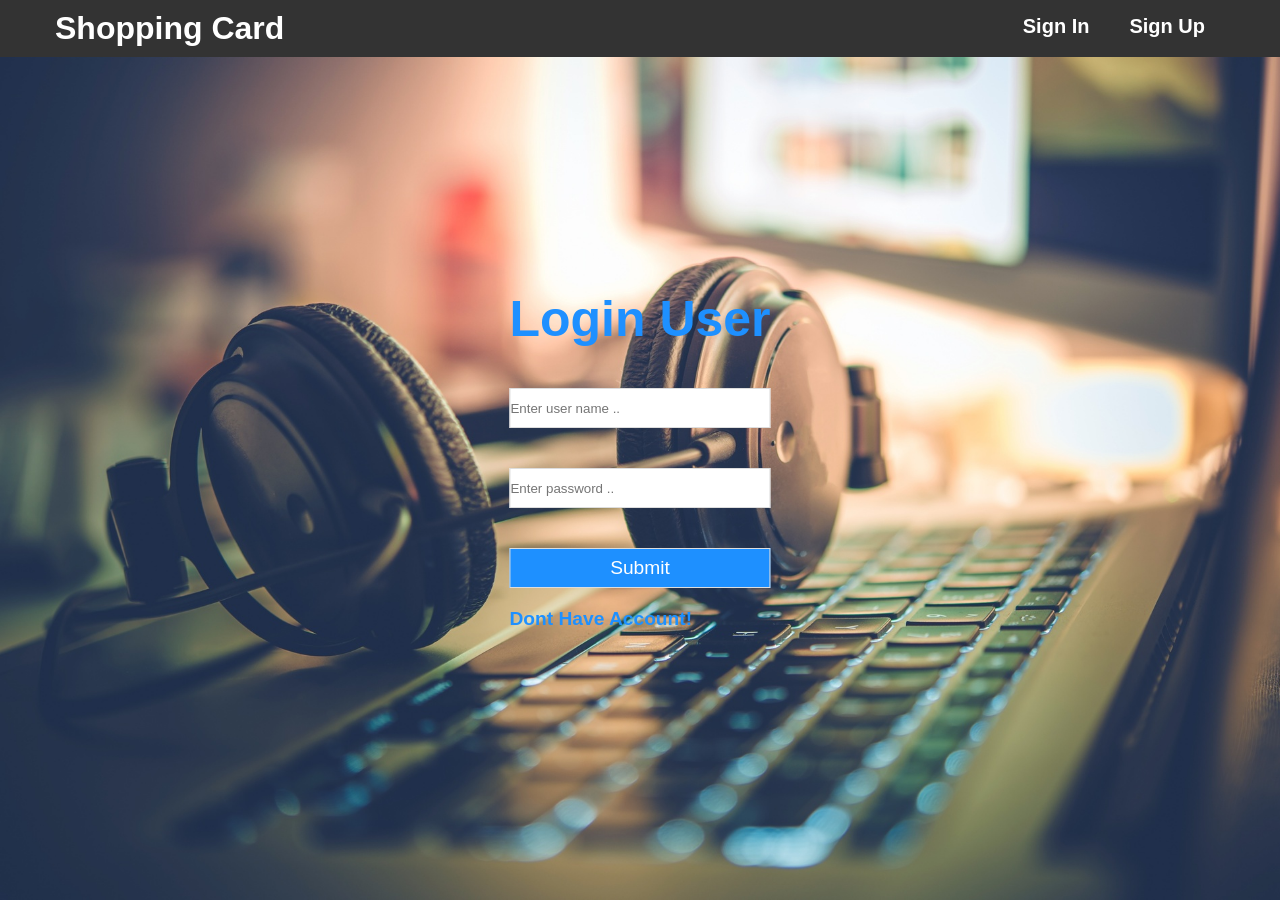
<file: login.html>
<!DOCTYPE html>
<html lang="en">
<head>
    <meta charset="UTF-8">
    <meta http-equiv="X-UA-Compatible" content="IE=edge">
    <meta name="viewport" content="width=device-width, initial-scale=1.0">
    <link rel="stylesheet" href="css/login.css">
    <link rel="stylesheet" href="css/style.css">
    <title>Shopping card | Login page</title>
</head>
<body>
    <header>
        <div class="container">
            <div class="header-content">
        <a href="index.html" class="brand">shopping card</a>
        <nav>
            <ul>
            <li><a href="login.html">sign in</a></li>
            <li><a href="register.html">sign up</a></li>
            </ul>
        </nav>
        </div>
        </div>
        <section class="section-form">
            <form action="">
                <h3>Login User</h3>
                <input type="text" placeholder="Enter user name .." id="name"><br>
                <input type="text" placeholder="Enter password .." id="password"><br>
                <input  type="submit" type="Sign in" id="btn"><br>
                <a href="register.html">Dont have account!</a>

            </form>

        </section>
    </header>
    <script src="js/login.js"></script>
    
</body>
</html>
</file>
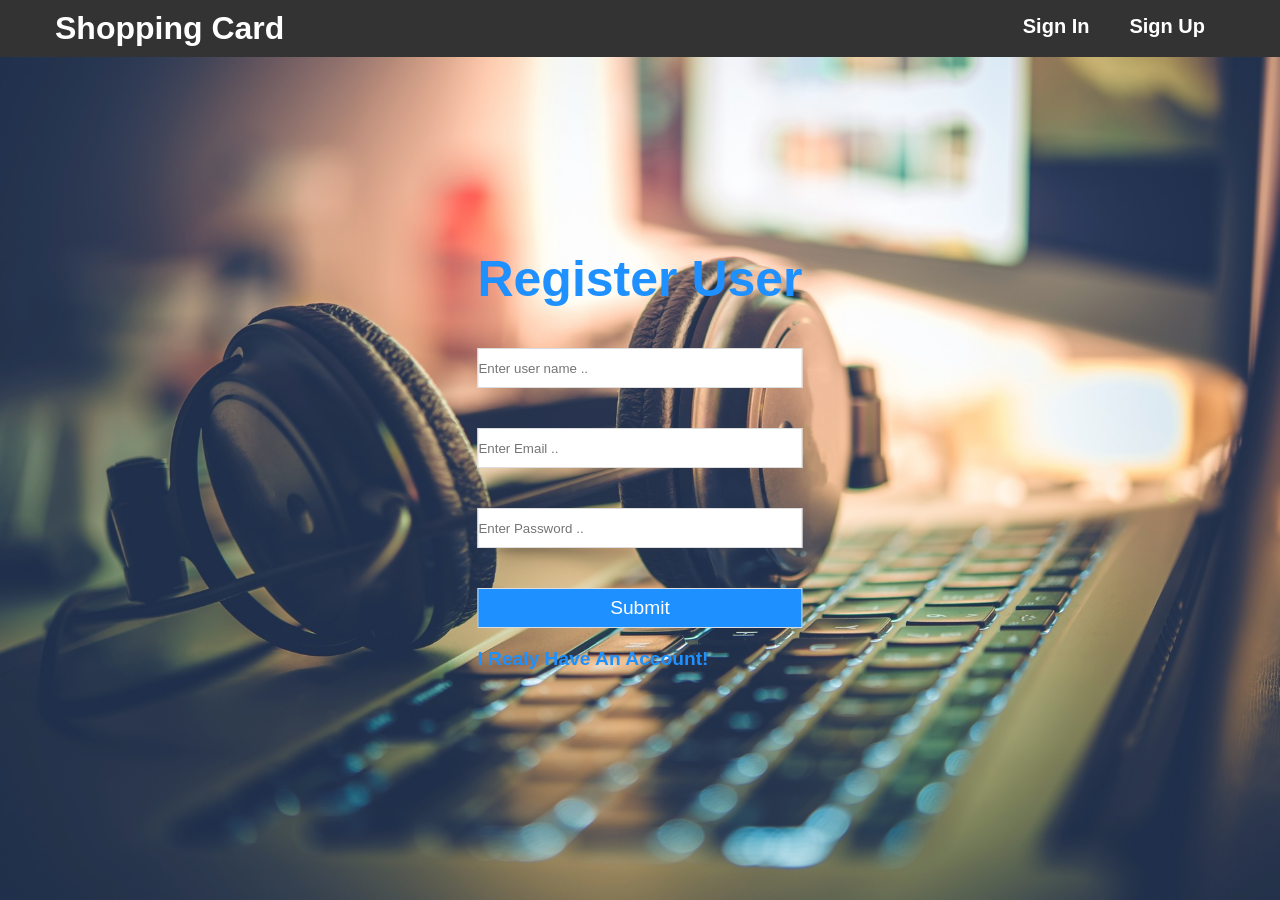
<file: register.html>
<!DOCTYPE html>
<html lang="en">
<head>
    <meta charset="UTF-8">
    <meta http-equiv="X-UA-Compatible" content="IE=edge">
    <meta name="viewport" content="width=device-width, initial-scale=1.0">
    <link rel="stylesheet" href="css/style.css">
    <link rel="stylesheet" href="css/register.css">
    <title>Shopping card | Register page</title>
</head>
<body>
    
    <header>
        <div class="container">
            <div class="header-content">
        <a href="index.html" class="brand">shopping card</a>
        <nav>
            <ul id="link">
            <li><a href="login.html">sign in</a></li>
            <li><a href="register.html">sign up</a></li>
            </ul>
        </nav>
        </div>
        </div>
        <section class="section-form">
            <form action="">
                <h3>Register User</h3>
                <input type="text" placeholder="Enter user name .." id="user"><br>
                <input type="email" placeholder="Enter Email .." id="email"><br>
                <input type="text" placeholder="Enter Password .." id="password">
                <input id="btn" type="submit" type="Sign Up" id="btn"><br>
                <a href="login.html">I realy have an account!</a>
            </form>

        </section>
    </header>
    <script src="js/register.js"></script>
</body>
</html>
</file>
<file: css/login.css>
body{
    background-image: url(../background/image1.jpeg);
    background-size: cover;
    height: 100vh;
    width: 100%;
    background-repeat: no-repeat;
}
a{
    color: dodgerblue;
    font-weight: 700;
    font-size: larger;
    text-transform: capitalize;
}
</file>
<file: css/style.css>
*{
    padding: 0;
    margin: 0;
    box-sizing: border-box;
    font-family: sans-serif;
}
.container{
    width: 80%;
    margin: auto;
    
}
header{
    padding: 10px 0;
    background-color: #333;
}
.header-content{
    display: flex;
    justify-content: space-between;
    flex-wrap: wrap;
}
.header-content a{
    transition: 0.5s;
}
.header-content a:hover{
color: #f50;
}
li{
    list-style-type: none;
}
a{
    text-decoration: none;
}
li>a{
    
    color: white;
    font-size: 20px;
    text-transform: capitalize;
}
.header-content .brand{
    font-size: 32px;
    color: white;
}
nav ul{
    display: flex;
    justify-content: space-between;
    flex-wrap: wrap;
}
nav ul li{
    padding: 5px 20px;
}
.section-form{
    position: absolute;
    top: 50%;
    left: 50%;
    transform: translate(-50%,-50%);

}
.section-form h3{
    font-size: 50px;
    color: dodgerblue;
    padding: 20px 0;
}
.section-form input{
    margin: 20px 0;
    width: 100%;
    height: 40px;
    border: 1px solid #ddd ;
    outline:none ;
}
#btn{
    background-color: dodgerblue;
    cursor: pointer;
    color: white;
    font-size: larger;
}
.home{
    width: 70%;
    text-align: center;
    background-color: dodgerblue;
    font-size: xx-large;
    color: white;
}
#user-info{
    display: none;
}
.products{
width:60%;
margin: 10px 0;
}
.product-item{
    display: flex;
    width: 100%;
    flex-wrap: wrap;
    border: 1px solid #ddd;
    justify-content: space-between;
    margin-top: 10px;
    min-height: 100px;

}
.product-item-image{
    width: 25%;

}
.product-item-desc a{

    font-size: x-large;
    font-weight: bold;
    cursor: pointer;
    transition: 0.3s;
}
.product-item-desc a:hover{
    color: dodgerblue;
}
.product-item-desc p{
    font-weight: 600;
    letter-spacing: 1px;
}
.product-item-desc span{
    font-size: larger;
    font-weight: bolder;
    color: coral;
    display: block;
}
.product-item-actions{
    flex: 1;
    text-align: right;
    display: flex;
    flex-wrap: wrap;
    flex-direction: column;
    justify-content: space-between;
    

}
.add-to-cart{
width: fit-content;
margin-left: auto;
background-color: dodgerblue;
color: white;
font-size: larger;
padding: 10px;
cursor: pointer;
border: none;
transition: 0.5s;
}
.add-to-cart:hover{
    opacity: 0.8;
}
.icon-item{
    position: relative;
}
.icon-item .cart-products
.product-item-actions .icon{
    cursor: pointer;
    width: fit-content;
    margin-left:auto ;
}
#user-info{
    align-items: center;
}
#user-info li i{
    cursor: pointer;
    color: white;
    width: fit-content;
    position: relative;
    
    
    
}
.badge{
    background-color: darkgoldenrod;
    width: 25px;
    border-radius: 50%;
    text-align: center;
    position: absolute;
    color: white;
    right: 10px;
    bottom: 24px;
    display: none;
    
}
.cart-products{
    position: absolute;
    background-color:#ddd;
    min-width: 170px;
    top: 62px;
    min-height: 40px;
    text-align: left;
    line-height: 40px;
    display: none;
}
.cart-products p{
    margin-left: 10px;
}
.cart-products a{
    color: black;
    display: block;
    width: 100%;
    text-align: center;
    font-weight: 700;
    background-color: darkorchid;
}
.item-details img{
    width: 100%;
    margin: 10px 0;
    border: 1px solid #ddd;
    padding: 20px;
    height: 450px;
    object-fit: cover;
    background-color: #e8e8e8;
    transition: 0.5s;
}
.item-details img:hover{
    transform: scale(1.02,1.02);
}
#search{
    width: 100%;
    margin: 10px 0;
    height: 40px;
    border-radius: 5px;
    border: solid 1px #ddd;
    font-size: larger;
    outline:none;
    padding-left: 8px;
    
}
#user-info li a{
    transition: 0.5s;
}
#user-info li a:hover{
    color: dodgerblue;
}
#addProduct{
    display: block;
    position: fixed;
    left: 90%;
    background-color: dodgerblue;
    color: white;
    bottom: 40px;
    width: 60px;
    height: 60px;
    text-align: center;
    line-height: 70px;
    border-radius: 50%;
}
#addProduct:hover{
    opacity: 0.8;
}
.products{
    float: left;
}
.prodcut-filter{
    width: 35%;
    float: right;
    margin: 15px 0;
}
#size-filter{
    width: 100%;
    height: 40px;
    outline: none;
    border: 1px solid #ddd;
}
.edit-product{
    display: block;
    width: 100px;
    margin: 5px;
    height: 25px;
    border-radius: 4px;
    background-color: dodgerblue;
    border: none;
    cursor: pointer;
    color: white;
    transition: 0.4s;
}
.edit-product:hover{
    opacity: 0.6;
}
@media (max-width:767px) {
nav ul{
       margin-top: 20px;
    }
    nav ul li{
    padding: 15px;
    }
    
    .section-form{
        text-align: center;
    
    }
    .section-form h3{
        font-size: 30px;
        color: dodgerblue;
        padding: 20px 0;
    }
    #btn{
        border: none;
        border-radius: 10px;
        -webkit-border-radius: 10px;
        -moz-border-radius: 10px;
        -ms-border-radius: 10px;
        -o-border-radius: 10px;
}

.header-content .brand{
    font-size: 25px;
    color: white;
}
.products{
    width:100%;
    margin: 10px 0;
    }
    .product-item{
        display: flex;
        width: 90%;
        flex-wrap: wrap;
        border: 1px solid #ddd;
        justify-content: space-between;
        margin-top: 10px;
        min-height: 100px;
    
    }
    .product-item-image{
        width: 100%;
    
    }
    .product-item-desc a{
    
        font-size: x-large;
        font-weight: bold;
        cursor: pointer;
        transition: 0.3s;
    }
    .product-item-desc a:hover{
        color: dodgerblue;
    }
    .product-item-desc p{
        font-weight: 600;
        letter-spacing: 1px;
    }
    .product-item-desc span{
        font-size: larger;
        font-weight: bolder;
        color: coral;
        display: block;
    }
    .product-item-actions{
        flex: 1;
        text-align: right;
        display: flex;
        flex-wrap: wrap;
        flex-direction: column;
        justify-content: space-between;
        
    
    }
    .add-to-cart{
    width: fit-content;
    margin-left: auto;
    background-color: dodgerblue;
    color: white;
    font-size: larger;
    padding: 10px;
    cursor: pointer;
    border: none;
    transition: 0.5s;
    }
    .add-to-cart:hover{
        opacity: 0.8;
    }
    .icon-item{
        position: relative;
    }
    .icon-item .cart-products
    .product-item-actions .icon{
        cursor: pointer;
        width: fit-content;
        margin-left:auto ;
    }
    #user-info{
        align-items: center;
    }
    #user-info li i{
        cursor: pointer;
        color: white;
        width: fit-content;
        position: relative;
        
        
        
    }
    .badge{
        background-color: darkgoldenrod;
        width: 25px;
        border-radius: 50%;
        text-align: center;
        position: absolute;
        color: white;
        right: 10px;
        bottom: 24px;
        display: none;
        
    }
    .cart-products{
        position: absolute;
        background-color:#ddd;
        min-width: 170px;
        top: 62px;
        min-height: 40px;
        text-align: left;
        line-height: 40px;
        display: none;
    }
    .cart-products p{
        margin-left: 10px;
    }
    .cart-products a{
        color: black;
        display: block;
        width: 100%;
        text-align: center;
        font-weight: 700;
        background-color: darkorchid;
    }
    .item-details img{
        width: 100%;
        margin: 10px 0;
        border: 1px solid #ddd;
        padding: 20px;
        height: 450px;
        object-fit: cover;
        background-color: #e8e8e8;
        transition: 0.5s;
    }
    .item-details img:hover{
        transform: scale(1.02,1.02);
    }
    #search{
        width: 100%;
        margin: 10px 0;
        height: 40px;
        border-radius: 5px;
        border: solid 1px #ddd;
        font-size: larger;
        outline:none;
        padding-left: 8px;
        
    }
    #user-info li a{
        transition: 0.5s;
    }
    #user-info li a:hover{
        color: dodgerblue;
    }
    #addProduct{
    left: 82%;
    }
    #addProduct:hover{
        opacity: 0.8;
    }
    .products{
        float: left;
    }
    .prodcut-filter{
       width: 100%;
    }
    #size-filter{
        width: 100%;
        height: 40px;
        outline: none;
        border: 1px solid #ddd;
    }
    .edit-product{
        display: block;
        width: 100px;
        margin: 5px;
        height: 25px;
        border-radius: 4px;
        background-color: dodgerblue;
        border: none;
        cursor: pointer;
        color: white;
        transition: 0.4s;
    }
    .edit-product:hover{
        opacity: 0.6;
    }
}

@media (min-width: 768px) { 
    .container{
    width:750px ;
    }
    
    }
    
    /*Large devices (desktops, 992px and up)*/
    @media (min-width: 992px) { 
    .container{
    width:970px
    }
    }
    
    /* Extra large devices (large desktops, 1200px and up)*/
    @media (min-width: 1200px) { 
    .container{
    width: 1170px; 
    }
    }
</file>
<file: css/register.css>
body{
    background-image: url(../background/image1.jpeg);
    background-size: cover;
    height: 100vh;
    background-repeat: no-repeat;
    width: 100%;
}
a{
    color: dodgerblue;
    font-weight: 700;
    font-size: larger;
    text-transform: capitalize;
}
</file>
